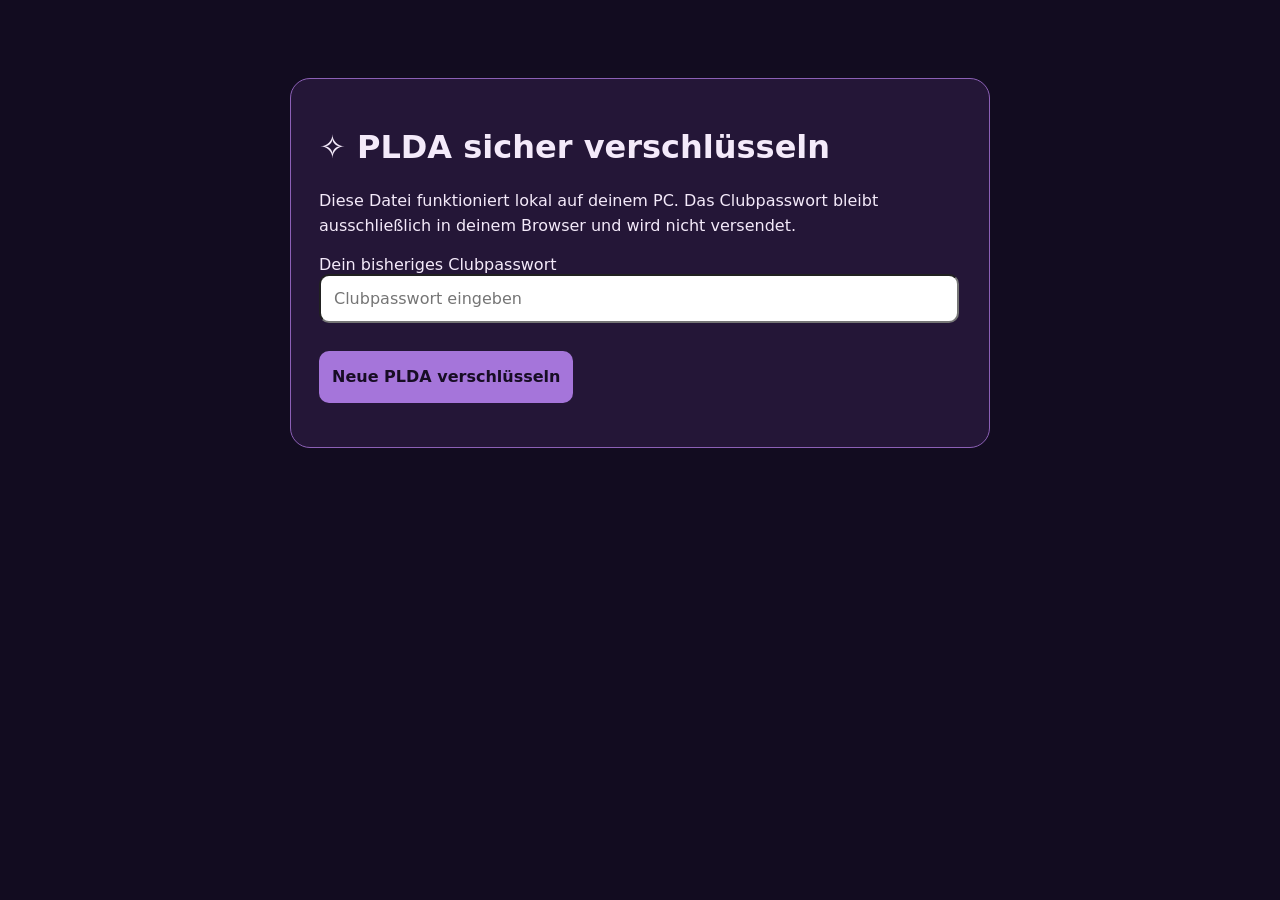
<file: PLDA-Verschluesseln.html>
<!doctype html><html lang="de"><head><meta charset="utf-8"><meta name="viewport" content="width=device-width,initial-scale=1"><title>Platino Ladies · PLDA-Verschlüsselung</title><style>body{font:16px system-ui;background:#120c20;color:#f4eafa;max-width:700px;margin:6vh auto;padding:24px}main{border:1px solid #8c60b6;border-radius:20px;padding:28px;background:#241637}input,button{font:inherit;padding:13px;border-radius:10px}input{width:95%;background:#fff;color:#222}button{background:#a575da;color:#170d24;border:0;font-weight:bold;cursor:pointer;margin:12px 6px 0 0}button:disabled{opacity:.4}p{line-height:1.6}small{color:#d8c5e6}#status{white-space:pre-wrap}</style></head><body><main><h1>✧ PLDA sicher verschlüsseln</h1><p>Diese Datei funktioniert lokal auf deinem PC. Das Clubpasswort bleibt ausschließlich in deinem Browser und wird nicht versendet.</p><label for="pw">Dein bisheriges Clubpasswort</label><input type="password" id="pw" autocomplete="off" placeholder="Clubpasswort eingeben"><p><button id="run">Neue PLDA verschlüsseln</button></p><p id="status" role="status" aria-live="polite"></p><section id="downloads" hidden><p><strong>Fertig! Lade beide verschlüsselten Dateien herunter:</strong></p><button id="dl1">1. PLDA-Datei herunterladen</button><button id="dl2">2. Regelwerk-Datei herunterladen</button><p><small>Diese beiden Dateien auf GitHub ersetzen. Die drei mitgelieferten Design-Dateien zusätzlich hochladen. Die bisherigen dressage-academy.html und regelwerk.html (Login-Platzhalter) NICHT ersetzen.</small></p></section></main><script>const bundle={"config": {"salt": "cmlO5jruGVzq5aWFcpEzQw==", "iterations": 600000, "test": {"iv": "JOdkSeP8nHhlv7dg", "data": "etNKfJGmDmjpghMs8fs1qxNd3O8RolBi3XR/1vvgQBoq"}}, "pages": {"dressage-academy.html": {"html": "\u003c!doctype html>\u003chtml lang=\"de\">\u003chead>\u003cmeta charset=\"utf-8\">\u003cmeta name=\"viewport\" content=\"width=device-width, initial-scale=1\">\u003cmeta name=\"theme-color\" content=\"#17121f\">\u003ctitle>Platino Dressage Academy | Platino Ladies\u003c/title>\u003clink rel=\"stylesheet\" href=\"style.css\">\u003clink rel=\"stylesheet\" href=\"academy.css\">\u003clink rel=\"stylesheet\" href=\"academy-v2.css\">\u003c/head>\u003cbody>\u003cheader>\u003cnav class=\"nav\" aria-label=\"Hauptnavigation\">\u003ca class=\"brand\" href=\"index.html\">✧ Platino Ladies\u003c/a>\u003cbutton class=\"mobile\" aria-expanded=\"false\" aria-label=\"Menü öffnen\">☰ Menü\u003c/button>\u003cdiv class=\"menu\">\u003ca class=\"direct\" href=\"index.html\">Startseite\u003c/a>\u003cdiv class=\"group\">\u003cbutton type=\"button\" aria-expanded=\"false\">Über uns ▾\u003c/button>\u003cdiv class=\"sub\">\u003ca href=\"ueber-uns.html\">Unser Club\u003c/a>\u003ca href=\"clubleitung.html\">Clubleitung\u003c/a>\u003ca href=\"outfit.html\">Cluboutfit &amp; Pferd\u003c/a>\u003ca href=\"wochenplan.html\">Wochenplan\u003c/a>\u003ca href=\"rangsystem.html\">Rangsystem\u003c/a>\u003c/div>\u003c/div>\u003cdiv class=\"group\">\u003cbutton type=\"button\" aria-expanded=\"false\">Community ▾\u003c/button>\u003cdiv class=\"sub\">\u003ca href=\"galerie.html\">Galerie\u003c/a>\u003ca href=\"neuigkeiten.html\">Neuigkeiten\u003c/a>\u003ca href=\"gaestebuch.html\">Gästebuch\u003c/a>\u003c/div>\u003c/div>\u003cdiv class=\"group\">\u003cbutton type=\"button\" aria-expanded=\"false\">Mitmachen ▾\u003c/button>\u003cdiv class=\"sub\">\u003ca href=\"bewerbung.html\">Bewerbung\u003c/a>\u003ca href=\"faq.html\">FAQ\u003c/a>\u003c/div>\u003c/div>\u003cdiv class=\"group\">\u003cbutton type=\"button\" aria-expanded=\"false\">Kontakt ▾\u003c/button>\u003cdiv class=\"sub\">\u003ca href=\"kontakt.html\">Kontakt &amp; Social Media\u003c/a>\u003c/div>\u003c/div>\u003cdiv class=\"group\">\u003cbutton type=\"button\" aria-expanded=\"false\">Mitglieder ▾\u003c/button>\u003cdiv class=\"sub\">\u003ca href=\"mitglieder.html\">Mitgliederbereich\u003c/a>\u003ca href=\"dressage-academy.html\">Dressage Academy\u003c/a>\u003c/div>\u003c/div>\u003c/div>\u003c/nav>\u003c/header>\u003cmain class=\"wrap reveal\">\u003csection class=\"hero academy-hero\">\u003cdiv class=\"eyebrow\">Platino Ladies · SSD\u003c/div>\u003ch1>Dressage Academy\u003c/h1>\u003cp class=\"lead\">Das interaktive Regelwerk vereint fünf Grundlagen-Kapitel. Wähle ein Level oder eine Figurenkategorie und entdecke die dazugehörigen Unterthemen und Figuren.\u003c/p>\u003c/section>\u003cdiv class=\"notice\">Das Regelwerk enthält die fünf Grundlagen-Kapitel. Die Figurenkategorien zeigen zunächst nur Figurennamen.\u003c/div>\u003cnav class=\"academy-crumb\" id=\"academy-crumb\" aria-label=\"Academy-Navigation\">\u003c/nav>\u003csection id=\"academy-overview\">\u003ch2>Wähle dein Überthema\u003c/h2>\u003cdiv class=\"academy-categories\" id=\"academy-categories\">\u003c/div>\u003c/section>\u003csection id=\"academy-figures\" hidden>\u003cdiv class=\"academy-heading\">\u003ch2 id=\"academy-category-title\">\u003c/h2>\u003clabel class=\"academy-search\">Figur suchen \u003cinput id=\"academy-search\" type=\"search\" placeholder=\"z. B. Bloom, Curl, Rotary …\">\u003c/label>\u003c/div>\u003cdiv id=\"academy-figure-list\" class=\"academy-figure-list\">\u003c/div>\u003c/section>\u003csection id=\"academy-detail\" hidden>\u003cdiv class=\"academy-heading\">\u003cdiv>\u003cdiv class=\"eyebrow\" id=\"academy-group\">\u003c/div>\u003ch2 id=\"academy-figure-title\">\u003c/h2>\u003c/div>\u003c/div>\u003cdiv class=\"academy-layout\">\u003cdiv class=\"card academy-controls\">\u003ch3>So funktioniert die Figur\u003c/h3>\u003cp id=\"academy-description\">\u003c/p>\u003c/div>\u003c/div>\u003c/section>\u003c/main>\u003cfooter>✧ Platino Ladies · Star Stable Online\u003c/footer>\u003cscript src=\"script.js\">\u003c/script>\u003cscript src=\"__SECURE_SCRIPT__plda-figuren.js\">\u003c/script>\u003cscript src=\"__SECURE_SCRIPT__academy-v2.js\">\u003c/script>\u003c/body>\u003c/html>", "scripts": {"plda-figuren.js": "window.PLDA_FIGURE_GROUPS = {\n  \"Beginner\": [\n    {\n      \"name\": \"Curl Moves\",\n      \"figures\": [\n        \"Curl\",\n        \"Fate\",\n        \"Destiny\",\n        \"Back Curl\",\n        \"Strike\",\n        \"Keyhole\",\n        \"Coil\"\n      ]\n    },\n    {\n      \"name\": \"Transition Curls\",\n      \"figures\": [\n        \"I Curl\",\n        \"Bee Curl\"\n      ]\n    },\n    {\n      \"name\": \"Curl Types\",\n      \"figures\": [\n        \"Delayed Curl\"\n      ]\n    },\n    {\n      \"name\": \"Combs\",\n      \"figures\": [\n        \"Comb\",\n        \"Curl Comb\",\n        \"Couple\",\n        \"Ladder\",\n        \"Switch\"\n      ]\n    },\n    {\n      \"name\": \"Combo Moves\",\n      \"figures\": [\n        \"Dodge\",\n        \"Buckle\",\n        \"Key Curl\",\n        \"Bristle\",\n        \"Retreat Curl\"\n      ]\n    },\n    {\n      \"name\": \"Odds & Evens\",\n      \"figures\": [\n        \"Wave\",\n        \"Twist\",\n        \"Thread\",\n        \"Feather\"\n      ]\n    },\n    {\n      \"name\": \"Slants\",\n      \"figures\": [\n        \"Slant\",\n        \"Back Slant\",\n        \"Bear\",\n        \"Curl Slant\",\n        \"Bear Belt\"\n      ]\n    },\n    {\n      \"name\": \"Misc\",\n      \"figures\": [\n        \"Wolf\"\n      ]\n    }\n  ],\n  \"Intermediate\": [\n    {\n      \"name\": \"Transition Curls\",\n      \"figures\": [\n        \"Orbit\",\n        \"Triple Curl\",\n        \"Star Curl\"\n      ]\n    },\n    {\n      \"name\": \"Curl Types\",\n      \"figures\": [\n        \"Reverse Curl\",\n        \"Halfway\"\n      ]\n    },\n    {\n      \"name\": \"Combs\",\n      \"figures\": [\n        \"Ash\",\n        \"Box Curl\"\n      ]\n    },\n    {\n      \"name\": \"Combo Moves\",\n      \"figures\": [\n        \"Mist\",\n        \"Deflect\",\n        \"Resist\",\n        \"Over Comb\",\n        \"Fortune\",\n        \"Lock\",\n        \"Lush\",\n        \"Back Cast\",\n        \"Cub\",\n        \"Polar\",\n        \"Shield\"\n      ]\n    },\n    {\n      \"name\": \"Odds & Evens\",\n      \"figures\": [\n        \"Jupiter\",\n        \"Pluto\",\n        \"Venus\",\n        \"Screw\",\n        \"Bee Thread\",\n        \"Storm\",\n        \"Split U-Turn\",\n        \"Fish Hook\"\n      ]\n    },\n    {\n      \"name\": \"Slants\",\n      \"figures\": [\n        \"Fish\",\n        \"Ribbon\",\n        \"Case\"\n      ]\n    },\n    {\n      \"name\": \"Revolve / Partner Moves\",\n      \"figures\": [\n        \"Join\",\n        \"Half Revolve\",\n        \"Full Revolve\"\n      ]\n    },\n    {\n      \"name\": \"Tier / Waterfall Moves\",\n      \"figures\": [\n        \"Numbered Tier\",\n        \"Key Switch\",\n        \"Slant Switch\"\n      ]\n    },\n    {\n      \"name\": \"Misc\",\n      \"figures\": [\n        \"Fly\",\n        \"Snake\"\n      ]\n    }\n  ],\n  \"Advanced\": [\n    {\n      \"name\": \"Curl Types\",\n      \"figures\": [\n        \"Alternate\"\n      ]\n    },\n    {\n      \"name\": \"Combs\",\n      \"figures\": []\n    },\n    {\n      \"name\": \"Combo Moves\",\n      \"figures\": [\n        \"Combo\",\n        \"Bounce\",\n        \"Squiggle\",\n        \"Obi\",\n        \"Clover\",\n        \"Paddle\",\n        \"Pin\",\n        \"Scale\",\n        \"Ruffle\",\n        \"Shark\",\n        \"Sword\",\n        \"Tackle\",\n        \"Twist Tie\",\n        \"Horizon\"\n      ]\n    },\n    {\n      \"name\": \"Odds & Evens\",\n      \"figures\": [\n        \"Rumble\",\n        \"Button\",\n        \"4Leaf\"\n      ]\n    },\n    {\n      \"name\": \"Slants\",\n      \"figures\": [\n        \"Chevron\"\n      ]\n    },\n    {\n      \"name\": \"Revolve / Partner Moves\",\n      \"figures\": [\n        \"Key Revolve\",\n        \"Salsa\",\n        \"Tango\",\n        \"Waltz\",\n        \"Snap\"\n      ]\n    },\n    {\n      \"name\": \"Tier / Waterfall Moves\",\n      \"figures\": [\n        \"Part\",\n        \"Atomic\",\n        \"Swirl\"\n      ]\n    },\n    {\n      \"name\": \"Follow Moves\",\n      \"figures\": [\n        \"Double Cut\"\n      ]\n    }\n  ],\n  \"Elite\": [\n    {\n      \"name\": \"Curl Moves\",\n      \"figures\": [\n        \"Butterfly\",\n        \"Tidal\"\n      ]\n    },\n    {\n      \"name\": \"Transition Curls\",\n      \"figures\": [\n        \"Triple Triple\"\n      ]\n    },\n    {\n      \"name\": \"Curl Types\",\n      \"figures\": [\n        \"Unwind\"\n      ]\n    },\n    {\n      \"name\": \"Combo Moves\",\n      \"figures\": [\n        \"Boomerang\",\n        \"Dragonfly\",\n        \"Snowman\",\n        \"Roar\"\n      ]\n    },\n    {\n      \"name\": \"Odds & Evens\",\n      \"figures\": [\n        \"Doodle\",\n        \"Dribble\",\n        \"Mickey\",\n        \"Minnie\",\n        \"Mixer\",\n        \"Orion\",\n        \"Mel\",\n        \"Wind\"\n      ]\n    },\n    {\n      \"name\": \"Revolve / Partner Moves\",\n      \"figures\": [\n        \"Shoelace\",\n        \"Crescent\",\n        \"Stir\"\n      ]\n    },\n    {\n      \"name\": \"Tier / Waterfall Moves\",\n      \"figures\": [\n        \"Rail Shift\"\n      ]\n    },\n    {\n      \"name\": \"Misc\",\n      \"figures\": [\n        \"Roll Over\",\n        \"Pinwheel\",\n        \"Bubble\"\n      ]\n    }\n  ],\n  \"Circle Moves\": [\n    {\n      \"name\": \"Basic Circle Moves\",\n      \"figures\": [\n        \"Bloom\",\n        \"Cave\",\n        \"Expand\",\n        \"Shrink\",\n        \"Curve\",\n        \"Boom\",\n        \"Pop\",\n        \"Explode\"\n      ]\n    },\n    {\n      \"name\": \"Odds & Evens\",\n      \"figures\": [\n        \"Firework\",\n        \"Spark\",\n        \"Frog\",\n        \"Prim Rose\",\n        \"Tulip\"\n      ]\n    },\n    {\n      \"name\": \"Combo Moves\",\n      \"figures\": [\n        \"Collapse\",\n        \"Spike\",\n        \"Sunflower\"\n      ]\n    },\n    {\n      \"name\": \"In Rotary\",\n      \"figures\": [\n        \"Rotary\",\n        \"Crown\",\n        \"Drain\"\n      ]\n    },\n    {\n      \"name\": \"Shapes from a Circle\",\n      \"figures\": [\n        \"Gear Shift\",\n        \"Pass Cut\",\n        \"Venn\"\n      ]\n    }\n  ],\n  \"Follow Moves\": [\n    {\n      \"name\": \"Split-Line Follow Moves – With Go's\",\n      \"figures\": [\n        \"Bottleneck\",\n        \"Circle Split\",\n        \"Fairy Tail\",\n        \"Diamond\",\n        \"Heart\",\n        \"Horseshoe\",\n        \"Rein\",\n        \"Revolver\",\n        \"Tie\",\n        \"Tier\",\n        \"Triangle\",\n        \"Tight Rein\",\n        \"Wide Rein\"\n      ]\n    },\n    {\n      \"name\": \"Split-Line Follow Moves – Without Go's\",\n      \"figures\": [\n        \"Cod\",\n        \"DNA\",\n        \"Trade\",\n        \"Figure 8\",\n        \"Dye Split\",\n        \"Mid Split\",\n        \"Peel\",\n        \"Puzzle\",\n        \"Pyramid\",\n        \"Slay\",\n        \"Slice\",\n        \"Waterfall\",\n        \"Zipper\"\n      ]\n    },\n    {\n      \"name\": \"Single-Line Follow Moves – With Go's\",\n      \"figures\": [\n        \"Circle\",\n        \"Follow Curl\",\n        \"Half Circle\",\n        \"Slither\"\n      ]\n    },\n    {\n      \"name\": \"Single-Line Follow Moves – Without Go's\",\n      \"figures\": [\n        \"Circle Mid\",\n        \"Double Hill/Peak\",\n        \"Hill\",\n        \"Peak\",\n        \"Short Dye\"\n      ]\n    }\n  ]\n};\n", "academy-v2.js": "(()=>{'use strict';\nconst groups=window.PLDA_FIGURE_GROUPS;\nconst $=id=>document.getElementById(id);\nconst overview=$('academy-overview'), categories=$('academy-categories'), section=$('academy-figures'), list=$('academy-figure-list'), title=$('academy-category-title'), crumb=$('academy-crumb');\n$('academy-detail')?.remove();\n$('academy-search')?.remove();\nconst order=['Beginner','Intermediate','Advanced','Elite','Circle Moves','Follow Moves'];\nfunction btn(text,cls,callback){const b=document.createElement('button');b.type='button';b.className=cls;b.textContent=text;b.addEventListener('click',callback);return b}\nfunction home(){overview.hidden=false;section.hidden=true;crumb.replaceChildren();window.scrollTo({top:0,behavior:'smooth'})}\nfunction category(name){overview.hidden=true;section.hidden=false;title.textContent=name;crumb.replaceChildren(btn('← Zurück zur PLDA','academy-subback',home));list.replaceChildren();list.className='academy-subtopics';for(const group of groups[name]){const b=btn(group.name,'academy-subtopic',()=>subtopic(name,group));const s=document.createElement('small');s.textContent=group.figures.length+' '+(group.figures.length===1?'Figur':'Figuren');b.append(s);list.append(b)}window.scrollTo({top:0,behavior:'smooth'})}\nfunction subtopic(name,group){title.textContent=group.name;crumb.replaceChildren(btn('← Zurück zur PLDA','academy-subback',home),btn('← '+name,'academy-subback',()=>category(name)));list.replaceChildren();list.className='academy-figure-list';if(!group.figures.length){const p=document.createElement('p');p.textContent='In dieser Unterkategorie sind noch keine Figuren eingetragen.';list.append(p)}for(const move of group.figures){const b=btn(move,'academy-figure',()=>{list.querySelectorAll('.academy-figure').forEach(el=>el.classList.remove('selected'));b.classList.add('selected')});b.title=move;list.append(b)}window.scrollTo({top:0,behavior:'smooth'})}\ncategories.replaceChildren();categories.classList.add('plda-seven-grid');\nconst rule=btn('','academy-topic academy-rulebook-topic',()=>{location.href='regelwerk.html'});const label=document.createElement('strong');label.textContent='✧ Regelwerk';const note=document.createElement('small');note.textContent='5 Kapitel · Interaktives Buch';rule.append(label,note);categories.append(rule);\nfor(const name of order){const count=groups[name].reduce((sum,g)=>sum+g.figures.length,0);const b=btn('','academy-topic',()=>category(name));const strong=document.createElement('strong');strong.textContent=name;const small=document.createElement('small');small.textContent=count+' '+(count===1?'Figur':'Figuren');b.append(strong,small);categories.append(b)}\nhome();\n})();"}}, "regelwerk.html": {"html": "\u003c!doctype html>\u003chtml lang=\"de\">\u003chead>\u003cmeta charset=\"utf-8\">\u003cmeta name=\"viewport\" content=\"width=device-width,initial-scale=1\">\u003cmeta name=\"theme-color\" content=\"#17121f\">\u003ctitle>Regelwerk | Platino Ladies\u003c/title>\u003clink rel=\"stylesheet\" href=\"style.css\">\u003clink rel=\"stylesheet\" href=\"regelwerk.css\">\u003c/head>\u003cbody>\u003cheader>\u003cnav class=\"nav\" aria-label=\"Hauptnavigation\">\u003ca class=\"brand\" href=\"index.html\">✧ Platino Ladies\u003c/a>\u003cbutton class=\"mobile\" aria-expanded=\"false\" aria-label=\"Menü öffnen\">☰ Menü\u003c/button>\u003cdiv class=\"menu\">\u003ca class=\"direct\" href=\"index.html\">Startseite\u003c/a>\u003ca class=\"direct\" href=\"dressage-academy.html\">Dressage Academy\u003c/a>\u003ca class=\"direct\" href=\"regelwerk.html\">Regelwerk\u003c/a>\u003c/div>\u003c/nav>\u003c/header>\u003cmain class=\"rb-shell\">\u003cdiv class=\"rb-head\">\u003cdiv>\u003cdiv class=\"eyebrow\">Platino Ladies · Dressage Academy\u003c/div>\u003ch1>✧ Das Regelwerk\u003c/h1>\u003c/div>\u003cdiv class=\"rb-tools\">\u003ca class=\"rb-btn\" href=\"dressage-academy.html\">← Zurück zur PLDA\u003c/a>\u003cinput type=\"search\" id=\"rb-search\" placeholder=\"Im Regelwerk suchen …\" aria-label=\"Im Regelwerk suchen\">\u003cbutton class=\"rb-btn\" id=\"rb-bookmarks\">☆ Lesezeichen\u003c/button>\u003cbutton class=\"rb-btn\" id=\"rb-toc\">☷ Inhaltsverzeichnis\u003c/button>\u003c/div>\u003c/div>\u003cdiv class=\"rb-results\" id=\"rb-results\" hidden>\u003c/div>\u003cdiv class=\"rb-book\" id=\"rb-book\">\u003carticle class=\"rb-page\" id=\"rb-left\">\u003c/article>\u003carticle class=\"rb-page\" id=\"rb-right\">\u003c/article>\u003c/div>\u003cdiv class=\"rb-bottom\">\u003cbutton class=\"rb-btn\" id=\"rb-prev\">← Zurückblättern\u003c/button>\u003cspan id=\"rb-counter\" aria-live=\"polite\">\u003c/span>\u003cdiv>\u003cbutton class=\"rb-btn\" id=\"rb-save\">☆ Seite merken\u003c/button> \u003cbutton class=\"rb-btn\" id=\"rb-next\">Weiterblättern →\u003c/button>\u003c/div>\u003c/div>\u003c/main>\u003cfooter>✧ Platino Ladies · Star Stable Online\u003c/footer>\u003cscript src=\"script.js\">\u003c/script>\u003cscript src=\"__SECURE_SCRIPT__rulebook-content.js\">\u003c/script>\u003cscript src=\"__SECURE_SCRIPT__regelwerk.js\">\u003c/script>\u003c/body>\u003c/html>", "scripts": {"rulebook-content.js": "window.PL_RULEBOOK=[{\"title\":\"The Arena\",\"sub\":[{\"title\":\"Arena Letters\",\"items\":[{\"name\":\"Mid Letters\",\"description\":\"Die mittleren Buchstaben A, B, C und E markieren jeweils die Mitte einer Arenawand.\"},{\"name\":\"Corner Letters\",\"description\":\"Die Eckbuchstaben F, M, H und K befinden sich jeweils knapp innerhalb der vier Arenaecken.\"}]},{\"title\":\"Arena Lines\",\"items\":[{\"name\":\"Wall / Outside Track\",\"description\":\"Die gestrichelte Außenbahn verläuft unmittelbar an den Arenawänden entlang.\"},{\"name\":\"Centre Line\",\"description\":\"Die Mittellinie verläuft längs von A nach C.\"},{\"name\":\"Mid Line\",\"description\":\"Die Querlinie verläuft von E nach B.\"},{\"name\":\"Diagonals\",\"description\":\"Diagonalen führen schräg von einer Arenaecke zur gegenüberliegenden Ecke.\"},{\"name\":\"Wide Tier Lines\",\"description\":\"Die Linien liegen jeweils eine Bahn links beziehungsweise rechts der Mittellinie.\"},{\"name\":\"Quarter Lines\",\"description\":\"Die Viertellinien liegen jeweils zwei Bahnen links beziehungsweise rechts der Mittellinie.\"},{\"name\":\"Eighth Lines\",\"description\":\"Die Achtellinien liegen jeweils drei Bahnen links beziehungsweise rechts der Mittellinie.\"}]}]},{\"title\":\"Fundamentals\",\"sub\":[{\"title\":\"Basic Rules\",\"items\":[{\"name\":\"Go\",\"description\":\"Reite immer beim Kommando „Go“ los. Auf deinem Bildschirm solltest du dabei etwas vor den anderen Reitern erscheinen.\"},{\"name\":\"Wall Gap\",\"description\":\"Halte zur Arenawand immer ungefähr eine Pferdebreite Abstand.\"}]},{\"title\":\"Gaits\",\"items\":[{\"name\":\"Walk\",\"description\":\"Schritt ist die erste und langsamste der vier grundlegenden Gangarten.\"},{\"name\":\"Trot\",\"description\":\"Trab ist die zweite grundlegende Gangart.\"},{\"name\":\"Canter\",\"description\":\"Galopp ist die dritte grundlegende Gangart.\"},{\"name\":\"Extended Canter\",\"description\":\"Verstärkter Galopp ist die vierte grundlegende Gangart.\"}]},{\"title\":\"Corners\",\"items\":[{\"name\":\"Square Corner\",\"description\":\"Eine rechtwinklige 90-Grad-Ecke: Halte die Pfeiltaste gedrückt und lasse sie los, sobald du wieder geradeaus reitest.\"},{\"name\":\"Round Corner\",\"description\":\"Eine abgerundete Ecke: Tippe die Pfeiltaste mehrfach kurz an und höre auf, sobald dein Pferd wieder geradeaus reitet.\"}]},{\"title\":\"Line Labels\",\"items\":[{\"name\":\"Primary Labels\",\"description\":\"Zähle von der Spitze der Linie aus und ordne dich als ungerade oder gerade nummerierten Reiter ein. Nach einer Teilung wird jede neue Linie neu gezählt. Ungerade Reiter führen die angesagte Richtung aus, gerade Reiter die entgegengesetzte.\"},{\"name\":\"Secondary Labels\",\"description\":\"Teile die Linie in nummerierte Zweierpaare ein: 1, 1, 2, 2 usw. Beim Zusatz „Secondary“ reiten die Einsen in die angesagte Richtung und die Zweien in die Gegenrichtung.\"}]},{\"title\":\"Directions\",\"items\":[{\"name\":\"Default Left\",\"description\":\"Ohne Richtungsangabe gilt grundsätzlich links. Beim Begegnen passieren sich Reiter mit linkem Stiefel an linkem Stiefel.\"},{\"name\":\"In / Out\",\"description\":\"Bei geteilten Linien bedeutet „In“ zur anderen Linie hin und „Out“ von ihr weg.\"}]},{\"title\":\"Fundamental Moves & Cues\",\"items\":[{\"name\":\"Cut Back\",\"description\":\"Aus einer schrägen Linie schneiden alle Reiter zurück in Richtung ihres Anführers, sodass die ursprüngliche Reihenfolge wiederhergestellt wird.\"},{\"name\":\"Angle\",\"description\":\"Auf „Go“ biegt der Anführer um 45 Grad ab und reitet schräg durch die Arena; die Linie folgt.\"},{\"name\":\"Belt\",\"description\":\"Auf „Go“ bei einer festgelegten Ausführung oder an der Wand dreht der Anführer in die angesagte Richtung ein. Alle anderen folgen ihm.\"},{\"name\":\"Comb\",\"description\":\"Auf „Go“ schneiden alle Reiter gleichzeitig quer durch die Arena. Auf dem eigenen Bildschirm erscheint man ungefähr eine Pferdelänge vor den anderen (Comb-Ausrichtung).\"},{\"name\":\"Curl\",\"description\":\"Auf „Go“ hältst du die Pfeiltaste in der aktuellen Gangart gedrückt und reitest einen vollständigen Kreis.\"},{\"name\":\"Curl Over\",\"description\":\"Auf „Go“ reiten alle einen halben Curl, ohne auf die ursprüngliche Spur zurückzukehren. Dadurch kehren sich Richtung und Reihenfolge der Linie um.\"},{\"name\":\"Cut\",\"description\":\"Auf „Go“ biegt der Anführer um 90 Grad ab und reitet gerade durch die Arena.\"},{\"name\":\"X\",\"description\":\"Auf „Go“ drücken alle X, um sofort anzuhalten.\"},{\"name\":\"Gait Curl\",\"description\":\"Reite einen Curl in der angesagten Gangart und wechsle danach zurück in deine ursprüngliche Gangart.\"},{\"name\":\"Halt Set\",\"description\":\"Auf „Set“ gehen alle in Schritt. Auf „Go“ hält der Anführer an; die übrigen reiten bis zum NTT-Abstand (Nase an Schweif) auf.\"},{\"name\":\"Hard Stop\",\"description\":\"Alle halten auf „Go“ an, indem sie so schnell wie möglich die Pfeiltaste nach unten drücken.\"},{\"name\":\"Pick Curl\",\"description\":\"Reite einen Curl in der angesagten Gangart und setze anschließend in genau dieser Gangart fort.\"},{\"name\":\"Pivot\",\"description\":\"Drehe dein stehendes Pferd um den angesagten Anteil: ein Viertel, eine Hälfte, drei Viertel oder eine volle Drehung (360 Grad).\"},{\"name\":\"Rear\",\"description\":\"Mache einen Schritt rückwärts und drücke anschließend X, damit das Pferd steigt.\"},{\"name\":\"Slide\",\"description\":\"Aus Comb oder Slant schneiden alle auf „Go“ zum Anführer hin, bis die Linie wieder gerade und in ihrer ursprünglichen Reihenfolge ist.\"},{\"name\":\"Slant\",\"description\":\"Auf „Go“ reiten alle schräg in die angesagte Richtung und orientieren sich an den schrägen Bodenlinien. Man erscheint neben dem Reiter vor sich.\"},{\"name\":\"Stem\",\"description\":\"Ein Reiter verlässt die Linie mit einem Curl Over und reiht sich mit einem weiteren Curl Over am Ende wieder ein. Auf jedes „Go“ führt der nächste Reiter dies aus.\"}]}]},{\"title\":\"Alignment\",\"sub\":[{\"title\":\"Gaps\",\"items\":[{\"name\":\"Halt\",\"description\":\"Im Stand gilt NTT: Die Pferde stehen Nase an Schweif.\"},{\"name\":\"Walk\",\"description\":\"Im Schritt gilt CS: Zwischen den Reitern bleibt ein Charakterabstand.\"},{\"name\":\"Trot\",\"description\":\"Im Trab gilt CS: Zwischen den Reitern bleibt ein Charakterabstand.\"},{\"name\":\"Canter\",\"description\":\"Im Galopp gilt CS: Zwischen den Reitern bleibt ein Charakterabstand.\"},{\"name\":\"Extended\",\"description\":\"Im verstärkten Galopp gilt NTT: Nase an Schweif zum Pferd davor.\"},{\"name\":\"Gallop\",\"description\":\"Im schnellen Galopp gilt NTT: Nase an Schweif zum Pferd davor.\"},{\"name\":\"One Horse\",\"description\":\"Bei angesagtem Abstand von einem Pferd gilt HH: eine halbe Pferdelänge Abstand, unabhängig von der Gangart.\"}]},{\"title\":\"Comb Alignments\",\"items\":[{\"name\":\"Halt Alignment\",\"description\":\"Im Stand stehen die Vorderhufe auf einer Linie.\"},{\"name\":\"Walk Alignment\",\"description\":\"Im Schritt gilt RtH: Der eigene Reiter ist auf Höhe der Hand des Partners.\"},{\"name\":\"Trot Alignment\",\"description\":\"Im Trab gilt RtN: Der eigene Reiter ist auf Höhe des Pferdehalses des Partners.\"},{\"name\":\"Canter Alignment\",\"description\":\"Im Galopp gilt BtF: Die Hinterhufe sind auf Höhe der Vorderhufe des Partners.\"},{\"name\":\"Extended Alignment\",\"description\":\"Im verstärkten Galopp befindet man sich ungefähr eine Pferdelänge voraus.\"},{\"name\":\"Gallop Alignment\",\"description\":\"Im schnellen Galopp befindet man sich ungefähr eine Pferdelänge voraus.\"}]},{\"title\":\"Other Alignments\",\"items\":[{\"name\":\"Move Alignment\",\"description\":\"Bei „Move Set“ starten alle auf „Go“; auf dem eigenen Bildschirm wirkt der eigene Start etwas früher als der der übrigen Linie.\"},{\"name\":\"Rein / Tier Alignment\",\"description\":\"In einer Rein- oder Tier-Formation reitest du je nach Gangart leicht vor deinem Partner.\"},{\"name\":\"Waterfall Alignment\",\"description\":\"In einer Rein-Formation oder nach einem Waterfall hältst du zum gegenüberliegenden Partner einen Charakterabstand (CS).\"},{\"name\":\"Slant Alignment\",\"description\":\"Nach „Slant Set“ stehen Vorder- und Hinterhufe auf einer Linie mit denen des Pferdes vor dir; ihr reitet nebeneinander.\"},{\"name\":\"Pinwheel Alignment\",\"description\":\"Alle außer dem innersten Reiter reiten auf ihrem Bildschirm je nach Gangart ungefähr eine Pferdelänge vor dem inneren Reiter und passen ihre Gangart zur Ausrichtung an.\"}]}]},{\"title\":\"Meter System\",\"sub\":[{\"title\":\"Meter Line Basics\",\"items\":[{\"name\":\"Outside Track\",\"description\":\"Die Außenbahn ist die gestrichelte Linie direkt an der Arenawand.\"},{\"name\":\"Arena Centre (X)\",\"description\":\"X ist der genaue Mittelpunkt der Arena, an dem sich die Linien A–C und E–B kreuzen.\"},{\"name\":\"Cut Line\",\"description\":\"Schneide die Arena auf der angesagten Linie, beispielsweise auf der Quarter Line.\"}]},{\"title\":\"Quadrants\",\"items\":[{\"name\":\"Arena Quadrants\",\"description\":\"Die Arena ist längs von A nach C in acht gleich breite Quadranten eingeteilt. Zusammen entsprechen sie der Breite eines 20-m-Kreises.\"}]},{\"title\":\"Meter System & Basic Shapes\",\"items\":[{\"name\":\"5m Circle\",\"description\":\"Ein 5-m-Kreis beansprucht ein Viertel der Arenabreite beziehungsweise zwei Quadranten. Jeder Kreispunkt liegt einen Quadranten vom Mittelpunkt entfernt.\"},{\"name\":\"10m Circle\",\"description\":\"Ein 10-m-Kreis beansprucht die halbe Arenabreite beziehungsweise vier Quadranten. Jeder Kreispunkt liegt zwei Quadranten vom Mittelpunkt entfernt.\"},{\"name\":\"15m Circle\",\"description\":\"Ein 15-m-Kreis beansprucht drei Viertel der Arenabreite beziehungsweise sechs Quadranten. Jeder Kreispunkt liegt drei Quadranten vom Mittelpunkt entfernt.\"},{\"name\":\"20m Circle\",\"description\":\"Ein 20-m-Kreis beansprucht die gesamte Arenabreite beziehungsweise acht Quadranten. Jeder Kreispunkt liegt vier Quadranten vom Mittelpunkt entfernt.\"}]},{\"title\":\"Metre System & Basic Shapes\",\"items\":[{\"name\":\"Big Bear\",\"description\":\"Reite ab E oder B einen Halbmond und anschließend eine gerade schräge Linie zum Eckbuchstaben an der Wand, von der du gekommen bist. Am Ende reitest du in die Gegenrichtung.\"},{\"name\":\"Diagonal Half Eight\",\"description\":\"Beginne wie beim Half Eight. Am Kreispunkt vor der Mitte reitest du jedoch diagonal durch die Mitte zwischen den Wide-Rein-Linien.\"},{\"name\":\"Eclipse\",\"description\":\"Reite einen Viertelmond, dann einen Halbmond mit Richtungswechsel und anschließend einen weiteren Viertelmond mit erneutem Richtungswechsel. Die Figur nutzt die gesamte Arenabreite.\"},{\"name\":\"Full Moon\",\"description\":\"Reite einen halben 20-m-Kreis und danach geradeaus. Der Halbkreis nutzt die volle Arenabreite.\"},{\"name\":\"Full Eight\",\"description\":\"Reite eine große Acht über die gesamte Arena, bestehend aus zwei verbundenen Half Eights.\"},{\"name\":\"Half Eight\",\"description\":\"Reite zwei miteinander verbundene Halbmonde in entgegengesetzter Richtung, üblicherweise mit Start und Ende bei E oder B.\"},{\"name\":\"Half Moon\",\"description\":\"Reite einen halben 10-m-Kreis und danach geradeaus. Der Halbkreis nutzt die halbe Arenabreite.\"},{\"name\":\"Hourglass\",\"description\":\"Zwei getrennte Linien reiten auf der langen Wand aufeinander zu. An den Eckbuchstaben biegen die Anführer zur 5-m-Linie ein, reiten dort geradeaus bis zum nächsten 5-m-Punkt und biegen dann zum Buchstaben an der gegenüberliegenden Wand ab.\"},{\"name\":\"Quarter Half Eight\",\"description\":\"Reite zwei verbundene Viertelmonde in entgegengesetzter Richtung.\"},{\"name\":\"Quarter Moon\",\"description\":\"Reite einen halben 5-m-Kreis und danach geradeaus. Der Halbkreis nutzt ein Viertel der Arenabreite.\"}]}]},{\"title\":\"Flats & Exits\",\"sub\":[{\"title\":\"Flat Moves\",\"items\":[{\"name\":\"Arrow\",\"description\":\"Der Anführer hält an. Alle weiteren Reiter driften abwechselnd nach rechts und links und halten so, dass ihre Vorderhufe auf Höhe der Hinterhufe des Pferdes davor stehen und sich die Reiterstiefel beinahe berühren.\"},{\"name\":\"Domino\",\"description\":\"Der Anführer hält an. Alle driften in die angesagte Richtung und halten neben dem Reiter vor sich, sodass die Hinterhufe auf Höhe der Vorderhufe stehen.\"},{\"name\":\"Flock\",\"description\":\"Der Anführer hält an. Die übrigen driften abwechselnd nach rechts und links und halten so, dass ihre Hinterhufe auf Höhe der Vorderhufe des Pferdes davor stehen und sich die Stiefel beinahe berühren.\"},{\"name\":\"NTT Flat\",\"description\":\"Der Anführer hält an. Alle anderen driften abwechselnd nach rechts und links und halten nebeneinander mit ausgerichteten Vorderhufen.\"},{\"name\":\"Slant Flat\",\"description\":\"Der Anführer hält im 45-Grad-Winkel an. Alle folgen und halten im selben Winkel mit nahezu aneinanderliegenden Stiefeln; so entsteht ein schräges NTT Flat.\"},{\"name\":\"Jagged Flat\",\"description\":\"Reiter zwei und drei halten in einer Arrow-Position zum Anführer; Reiter vier und fünf richten sich am Anführer aus. Dieses Muster wiederholt sich entlang der Linie.\"}]},{\"title\":\"Halt & Exit Moves\",\"items\":[{\"name\":\"Action\",\"description\":\"Aus einer stehenden Formation traben alle auf „Go“ an und behalten die Formation während der Bewegung bei, zum Beispiel als Action Arrow.\"},{\"name\":\"Braid\",\"description\":\"Aus einer stehenden Einzellinie mit mindestens HH-Abständen schneidet der hinterste Reiter nach rechts, schlängelt sich zwischen den Reitern hindurch und hält vorne an. Auf weitere „Go“-Kommandos können weitere Reiter folgen.\"},{\"name\":\"Drop Off\",\"description\":\"Aus einem Comb halten die ungeraden Reiter beim ersten „Go“ schnell an; die geraden Reiter beim zweiten „Go“.\"},{\"name\":\"Erose\",\"description\":\"Aus einem nebeneinander stehenden Waterfall dreht die hintere Linie auf „Go“ mit einem Walk Curl in die angesagte Richtung und hält auf Höhe der vorderen Linie. Gleichzeitig führt die vordere Linie einen vollständigen Pivot in die entgegengesetzte Richtung aus.\"},{\"name\":\"Lollypop\",\"description\":\"Zwei geteilte, gegenüberstehende Linien halten im Waterfall. Beim ersten „Go“ traben die ungeraden Reiter vorwärts. Beim zweiten „Go“ reiten die geraden einen Curl Over um ihren Partner und traben anschließend hinter ihm weiter. So entstehen Paare.\"},{\"name\":\"Loop\",\"description\":\"Aus einer stehenden Linie mit einer Pferdelänge Abstand reitet der Anführer einen engen Kreis um die wartenden Reiter. Diese schließen sich automatisch in ihrer ursprünglichen Reihenfolge an.\"},{\"name\":\"Pass Exit\",\"description\":\"Der Anführer reitet vor der stehenden Formation an den Reitern vorbei. Alle schließen sich in ursprünglicher Reihenfolge hinter ihm an.\"},{\"name\":\"Steel\",\"description\":\"Aus einer stehenden Einzellinie mit mindestens HH-Abständen schneidet der hinterste Reiter nach rechts und schlängelt sich durch die Linie. Jeder überholte Reiter reiht sich sofort mit OT-Abstand an. Dadurch kehrt sich die Reihenfolge um.\"},{\"name\":\"Trot Set SO (Same Order)\",\"description\":\"Alle verlassen eine stehende Formation nacheinander im Trab und ordnen sich dabei in ihrer ursprünglichen Reihenfolge ein.\"}]}]}];\n", "regelwerk.js": "(()=>{'use strict';\nconst chapters=window.PL_RULEBOOK;const pages=[{type:'cover'},{type:'toc'}];chapters.forEach((ch,i)=>{pages.push({type:'chapter',ch:i});ch.sub.forEach((g,j)=>g.items.forEach((it,k)=>pages.push({type:'topic',ch:i,sub:j,item:k,title:it.name})));});if(pages.length%2)pages.push({type:'end'});\nconst $=id=>document.getElementById(id),left=$('rb-left'),right=$('rb-right');const esc=s=>String(s).replace(/[&\u003c>\"']/g,c=>({'&':'&amp;','\u003c':'&lt;','>':'&gt;','\"':'&quot;',\"'\":'&#39;'}[c]));let spread=0,bookmarks=[];try{bookmarks=JSON.parse(localStorage.getItem('platino-rulebook-bookmarks')||'[]')}catch{}\nconst index=(c,s,k)=>pages.findIndex(p=>p.ch===c&&(s===undefined?p.type==='chapter':p.sub===s&&(k===undefined||p.item===k)));\nfunction html(p,i){let body='';if(p.type==='cover')body='\u003cdiv class=\"rb-ornament\">✧ ❖ ✧\u003c/div>\u003cdiv class=\"rb-monogram\">PL\u003c/div>\u003ch2>Regelwerk\u003c/h2>\u003cp>PLATINO LADIES\u003c/p>\u003cdiv class=\"rb-ornament\">✦\u003c/div>';else if(p.type==='toc')body='\u003cdiv class=\"eyebrow\">Übersicht\u003c/div>\u003ch2>Inhaltsverzeichnis\u003c/h2>\u003cdiv class=\"rb-toc\">'+chapters.map((c,j)=>`\u003cbutton data-jump=\"${index(j)}\">0${j+1} · ${esc(c.title)} \u003cspan>→\u003c/span>\u003c/button>`).join('')+'\u003c/div>';else if(p.type==='chapter'){const c=chapters[p.ch];body=`\u003cdiv class=\"eyebrow\">Kapitel 0${p.ch+1}\u003c/div>\u003ch2>${esc(c.title)}\u003c/h2>\u003cp>Wähle ein Unterthema, um die Erklärungen und Reitbeispiele zu lesen.\u003c/p>\u003cdiv class=\"rb-toc\">${c.sub.map((g,j)=>`\u003cbutton data-jump=\"${index(p.ch,j)}\">${esc(g.title)} \u003cspan>→\u003c/span>\u003c/button>`).join('')}\u003c/div>`;}else if(p.type==='topic'){const c=chapters[p.ch],g=c.sub[p.sub],it=g.items[p.item];body=`\u003cdiv class=\"eyebrow\">${esc(c.title)} · ${esc(g.title)}\u003c/div>\u003ch2>${esc(it.name)}\u003c/h2>\u003cp>${esc(it.description)}\u003c/p>${c.title==='The Arena'&&g.title==='Arena Letters'?'\u003cimg class=\"rb-arena-letters\" src=\"arena-letters.svg\" alt=\"Dressurviereck mit A, B, C, E als mittleren Buchstaben und F, M, H, K als Eckbuchstaben\">':''}`;}else body='\u003ch2>Ende des Regelwerks\u003c/h2>\u003cp>✧ Platino Ladies ✧\u003c/p>';return `\u003cdiv class=\"rb-page-content ${p.type==='cover'?'rb-cover':''}\" ${p.type==='cover'?'style=\"position:absolute;inset:0;padding:35px\"':''}>${body}\u003c/div>\u003cspan class=\"number\">${i+1}\u003c/span>`}\nfunction render(anim){const i=spread*2;left.innerHTML=html(pages[i],i);right.innerHTML=html(pages[i+1],i+1);$('rb-counter').textContent=`Seiten ${i+1}–${i+2} von ${pages.length}`;$('rb-prev').disabled=spread===0;$('rb-next').disabled=i+2>=pages.length;$('rb-save').textContent=bookmarks.includes(spread)?'★ Lesezeichen entfernen':'☆ Seite merken';const book=$('rb-book');book.classList.remove('turn-next','turn-prev');if(anim){void book.offsetWidth;book.classList.add(anim)}}\nfunction go(page){spread=Math.floor(page/2);render('turn-next');$('rb-results').hidden=true;window.scrollTo({top:0,behavior:'smooth'})}\n$('rb-prev').onclick=()=>{if(spread>0){spread--;render('turn-prev')}};$('rb-next').onclick=()=>{if((spread+1)*2\u003cpages.length){spread++;render('turn-next')}};$('rb-toc').onclick=()=>go(1);$('rb-save').onclick=()=>{bookmarks=bookmarks.includes(spread)?bookmarks.filter(x=>x!==spread):[...bookmarks,spread].sort((a,b)=>a-b);try{localStorage.setItem('platino-rulebook-bookmarks',JSON.stringify(bookmarks))}catch{}render()};$('rb-bookmarks').onclick=()=>{const r=$('rb-results');r.hidden=false;r.innerHTML='\u003cstrong>Meine Lesezeichen\u003c/strong>\u003cdiv>'+(bookmarks.length?bookmarks.map(n=>`\u003cbutton class=\"rb-btn\" data-jump=\"${n*2}\">Seiten ${n*2+1}–${n*2+2}\u003c/button>`).join(''):'Noch keine Lesezeichen gespeichert.')+'\u003c/div>'};\n$('rb-search').addEventListener('input',e=>{const q=e.target.value.trim().toLocaleLowerCase('de'),r=$('rb-results');if(!q){r.hidden=true;return}const found=pages.map((p,i)=>({p,i})).filter(({p})=>[p.title,p.type==='topic'?chapters[p.ch].sub[p.sub].items[p.item].description:'',p.ch!==undefined?chapters[p.ch].title:''].some(s=>s&&s.toLocaleLowerCase('de').includes(q)));r.hidden=false;r.innerHTML='\u003cstrong>Suchergebnisse\u003c/strong>\u003cdiv>'+(found.length?found.slice(0,60).map(({p,i})=>`\u003cbutton class=\"rb-btn\" data-jump=\"${i}\">${esc(p.title||chapters[p.ch]?.title||'Inhaltsverzeichnis')} · S. ${i+1}\u003c/button>`).join(''):'Keine Treffer gefunden.')+'\u003c/div>'});\ndocument.addEventListener('click',e=>{const jump=e.target.closest('[data-jump]');if(jump){go(+jump.dataset.jump);return}});document.addEventListener('keydown',e=>{if(e.target.matches('input,textarea'))return;if(e.key==='ArrowRight')$('rb-next').click();if(e.key==='ArrowLeft')$('rb-prev').click()});render();})();"}}}};const enc=new TextEncoder();const b64=s=>Uint8Array.from(atob(s),c=>c.charCodeAt(0));const toB64=bytes=>btoa(String.fromCharCode(...bytes));let results={};function download(name,obj){const blob=new Blob([JSON.stringify(obj)],{type:'application/json'});const url=URL.createObjectURL(blob);const a=document.createElement('a');a.href=url;a.download=name;a.click();setTimeout(()=>URL.revokeObjectURL(url),5000)}document.getElementById('run').onclick=async()=>{const status=document.getElementById('status'),pw=document.getElementById('pw').value;document.getElementById('downloads').hidden=true;results={};if(!pw){status.textContent='Bitte Clubpasswort eingeben.';return}status.textContent='Prüfe das Passwort und verschlüssele die Dateien …';try{if(!crypto.subtle)throw Error('Web Crypto ist in diesem Browser für lokale Dateien nicht verfügbar. Bitte Chrome oder Edge verwenden.');const conf=bundle.config;const material=await crypto.subtle.importKey('raw',enc.encode(pw),'PBKDF2',false,['deriveKey']);const key=await crypto.subtle.deriveKey({name:'PBKDF2',salt:b64(conf.salt),iterations:conf.iterations,hash:'SHA-256'},material,{name:'AES-GCM',length:256},false,['encrypt','decrypt']);const check=await crypto.subtle.decrypt({name:'AES-GCM',iv:b64(conf.test.iv)},key,b64(conf.test.data));if(new TextDecoder().decode(check)!=='PLATINO_LADIES_OK')throw Error('Das Passwort stimmt nicht mit deiner bisherigen Website überein.');for(const [name,payload] of Object.entries(bundle.pages)){const iv=crypto.getRandomValues(new Uint8Array(12));const ciphertext=await crypto.subtle.encrypt({name:'AES-GCM',iv},key,enc.encode(JSON.stringify(payload)));results[name+'.encrypted.json']={iv:toB64(iv),data:toB64(new Uint8Array(ciphertext))}}document.getElementById('pw').value='';document.getElementById('downloads').hidden=false;status.textContent='✓ Passwort bestätigt. Beide Dateien sind verschlüsselt und bereit zum Herunterladen.'}catch(err){status.textContent='Fehler: '+err.message}};document.getElementById('dl1').onclick=()=>download('dressage-academy.html.encrypted.json',results['dressage-academy.html.encrypted.json']);document.getElementById('dl2').onclick=()=>download('regelwerk.html.encrypted.json',results['regelwerk.html.encrypted.json']);</script></body></html>
</file>
